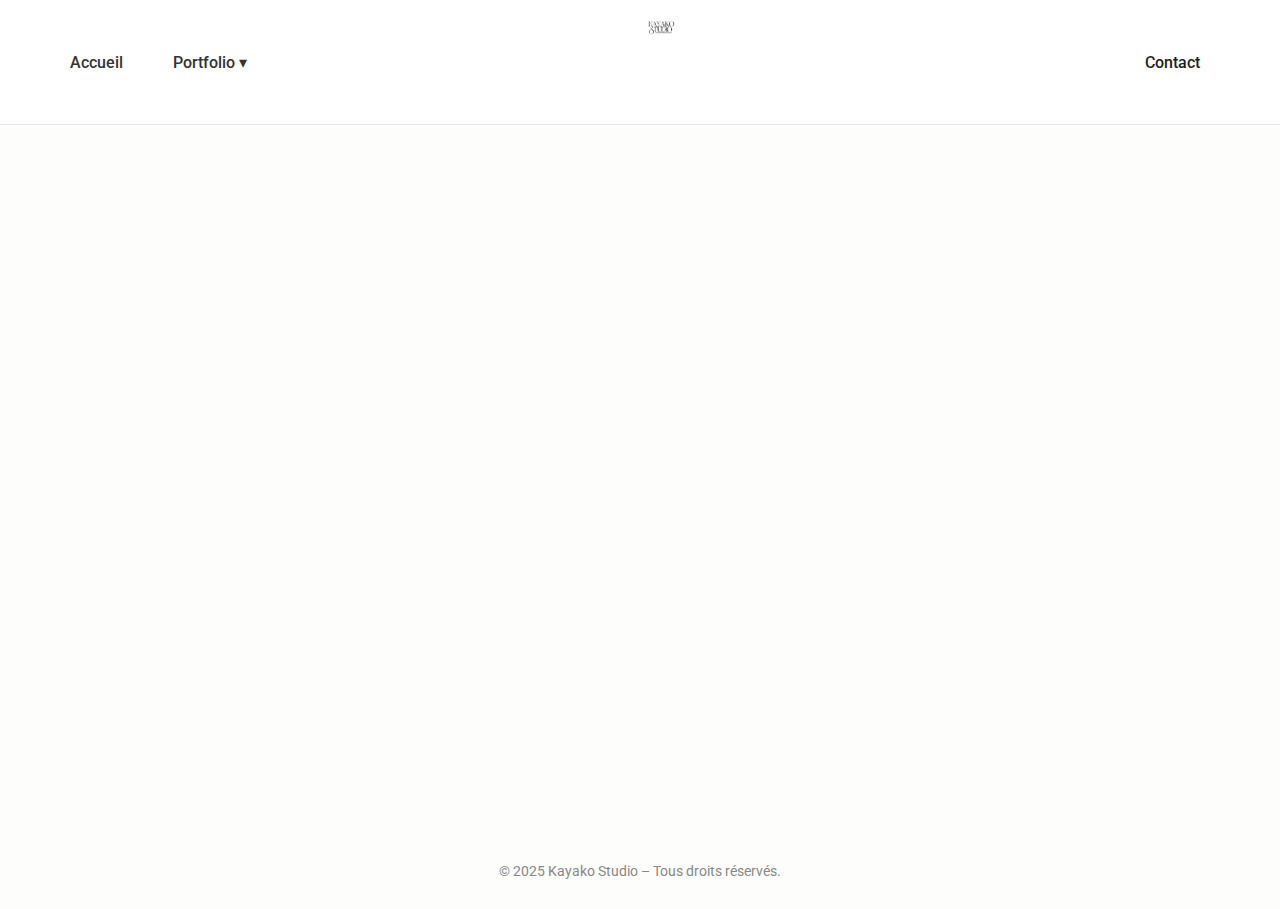
<file: contact.html>
<!DOCTYPE html>
<html lang="fr">
<head>
  <meta charset="UTF-8" />
  <meta name="viewport" content="width=device-width, initial-scale=1" />
  <title>Contact – Kayako Studio</title>
  <link rel="stylesheet" href="style.css" />
  <link href="https://fonts.googleapis.com/css2?family=Playfair+Display&family=Roboto:wght@300;400&display=swap" rel="stylesheet" />
</head>
<body>

 <!-- Barre de navigation -->
  <header class="top-bar">
  <nav class="nav">
    
    <!-- Menu à gauche -->
    <ul class="menu">
      <li><a href="index.html">Accueil</a></li>
      <li class="dropdown">
        <a href="#">Portfolio ▾</a>
        <ul class="submenu">
          <li><a href="videos.html">Vidéos</a></li>
          <li><a href="photos.html">Photos</a></li>
        </ul>
      </li>
    </ul>

    <!-- Logo au centre -->
    <div class="logo">
      <img src="logo.png" alt="Logo Kayako Studio">
    </div>

    <!-- Lien contact à droite -->
    <div class="contact">
      <a href="contact.html">Contact</a>
    </div>

  </nav>
</header>

  <main class="contact-page">
    <h1 class="contact-title">Me Contacter</h1>
    <p class="contact-desc">
      Pour tout projet, question ou collaboration, n'hésitez pas à m'écrire.<br />
      Je répondrai avec plaisir dans les plus brefs délais.
    </p>

    <div class="contact-infos">
      <div class="contact-block">
        <h3>Email</h3>
        <p><a href="mailto:kayakostudio@gmail.com">kayakostudio@gmail.com</a></p>
      </div>
      <div class="contact-block">
        <h3>Instagram</h3>
        <p><a href="https://www.instagram.com/kayakostudio/" target="_blank" rel="noopener noreferrer">@kayakostudio</a></p>
      </div>
      <div class="contact-block">
        <h3>LinkedIn</h3>
        <p><a href="https://www.linkedin.com" target="_blank" rel="noopener noreferrer">Mon profil LinkedIn</a></p>
      </div>
    </div>
  </main>

  <footer>
    &copy; 2025 Kayako Studio – Tous droits réservés.
  </footer>

</body>
</html>
</file>
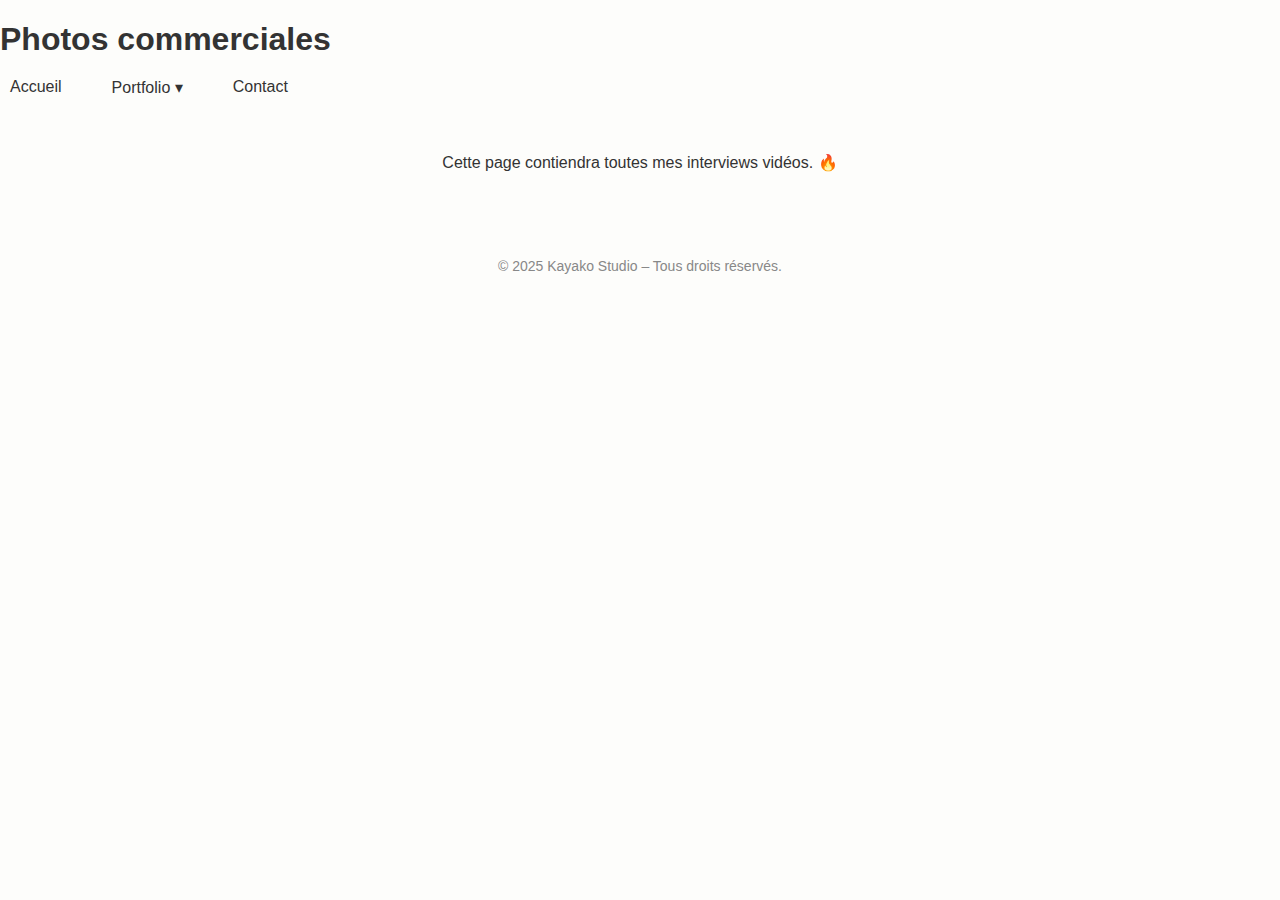
<file: photos-commerciales.html>
<!DOCTYPE html>
<html lang="fr">
<head>
  <meta charset="UTF-8">
  <title>Photos commerciales - Kayako Studio</title>
  <link rel="stylesheet" href="style.css">
</head>
<body>

  <header>
    <h1>Photos commerciales</h1>
  </header>

  <nav>
    <ul class="menu">
      <li><a href="index.html">Accueil</a></li>
      <li class="dropdown">
        <a href="portfolio.html">Portfolio ▾</a>
        <ul class="submenu">
          <li><a href="videos-interviews.html">🎥 Vidéos Interviews</a></li>
          <li><a href="videos-commerciales.html">🎥 Vidéos Commerciales</a></li>
          <li><a href="videos-evenementielles.html">🎥 Vidéos Événementielles</a></li>
          <li><a href="videos-particuliers.html">🎥 Vidéos Particuliers</a></li>
          <li><a href="photos-portraits.html">📸 Photos Portraits</a></li>
          <li><a href="photos-evenementielles.html">📸 Photos Événementielles</a></li>
          <li><a href="photos-commerciales.html">📸 Photos Commerciales</a></li>
        </ul>
      </li>
      <li><a href="contact.html">Contact</a></li>
    </ul>
  </nav>

  <main style="padding: 40px; text-align: center;">
    <p>Cette page contiendra toutes mes interviews vidéos. 🔥</p>
  </main>

  <footer>
    &copy; 2025 Kayako Studio – Tous droits réservés.
  </footer>

</body>
</html>
</file>
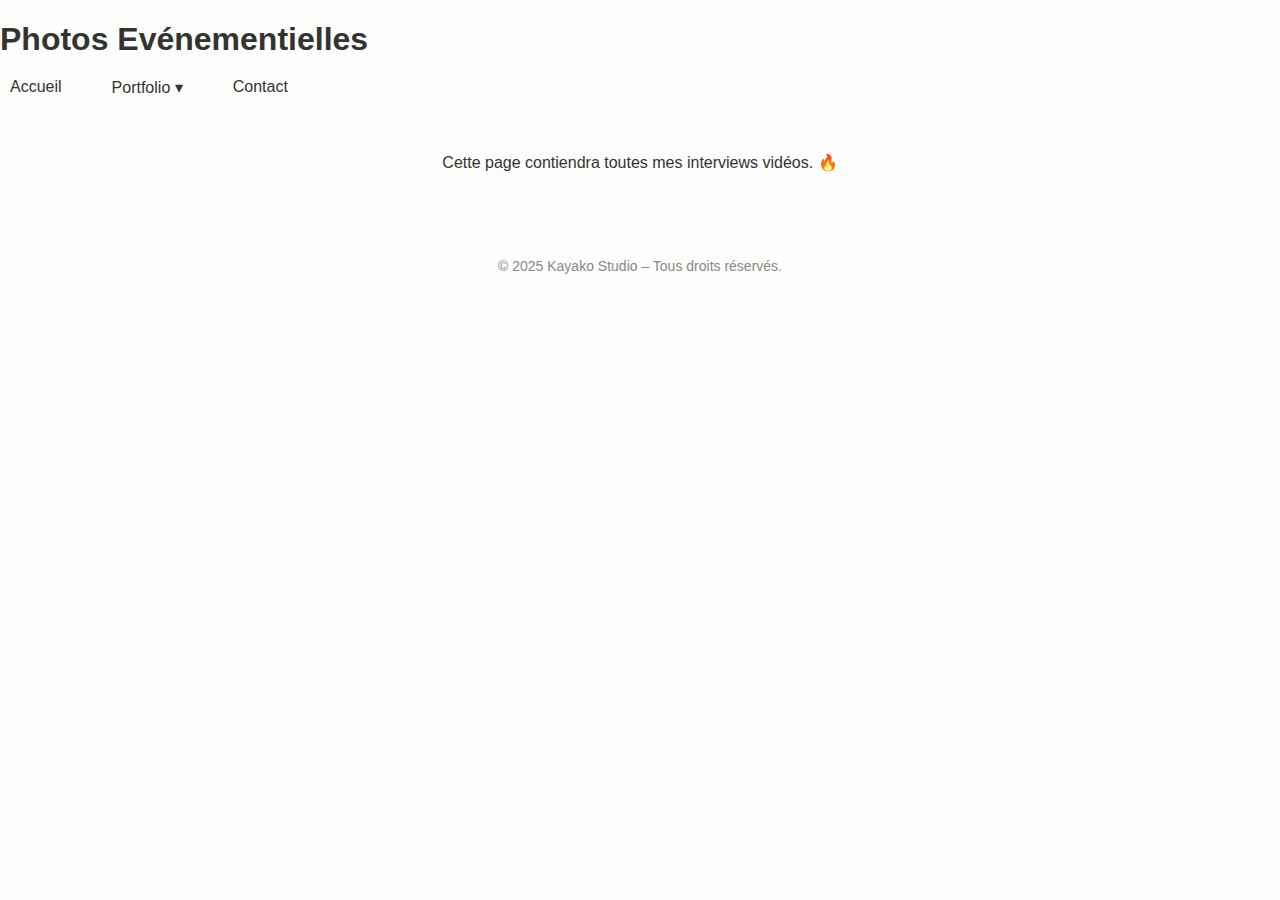
<file: photos-evenementielles.html>
<!DOCTYPE html>
<html lang="fr">
<head>
  <meta charset="UTF-8">
  <title>Photos Evénementielles - Kayako Studio</title>
  <link rel="stylesheet" href="style.css">
</head>
<body>

  <header>
    <h1>Photos Evénementielles</h1>
  </header>

  <nav>
    <ul class="menu">
      <li><a href="index.html">Accueil</a></li>
      <li class="dropdown">
        <a href="portfolio.html">Portfolio ▾</a>
        <ul class="submenu">
          <li><a href="videos-interviews.html">🎥 Vidéos Interviews</a></li>
          <li><a href="videos-commerciales.html">🎥 Vidéos Commerciales</a></li>
          <li><a href="videos-evenementielles.html">🎥 Vidéos Événementielles</a></li>
          <li><a href="videos-particuliers.html">🎥 Vidéos Particuliers</a></li>
          <li><a href="photos-portraits.html">📸 Photos Portraits</a></li>
          <li><a href="photos-evenementielles.html">📸 Photos Événementielles</a></li>
          <li><a href="photos-commerciales.html">📸 Photos Commerciales</a></li>
        </ul>
      </li>
      <li><a href="contact.html">Contact</a></li>
    </ul>
  </nav>

  <main style="padding: 40px; text-align: center;">
    <p>Cette page contiendra toutes mes interviews vidéos. 🔥</p>
  </main>

  <footer>
    &copy; 2025 Kayako Studio – Tous droits réservés.
  </footer>

</body>
</html>
</file>
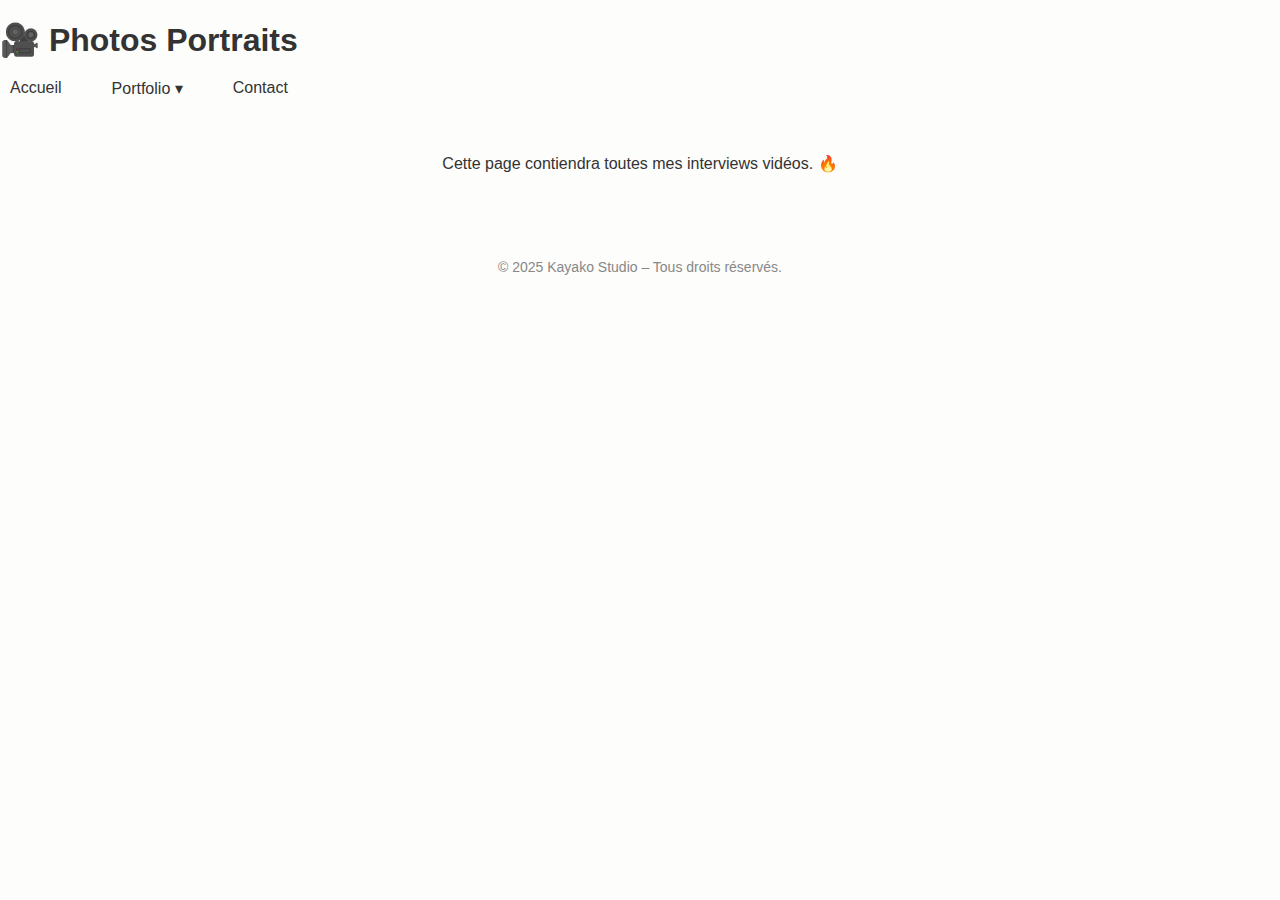
<file: photos-portraits.html>
<!DOCTYPE html>
<html lang="fr">
<head>
  <meta charset="UTF-8">
  <title>Photos Portraits - Kayako Studio</title>
  <link rel="stylesheet" href="style.css">
</head>
<body>

  <header>
    <h1>🎥 Photos Portraits</h1>
  </header>

  <nav>
    <ul class="menu">
      <li><a href="index.html">Accueil</a></li>
      <li class="dropdown">
        <a href="portfolio.html">Portfolio ▾</a>
        <ul class="submenu">
          <li><a href="videos-interviews.html">🎥 Vidéos Interviews</a></li>
          <li><a href="videos-commerciales.html">🎥 Vidéos Commerciales</a></li>
          <li><a href="videos-evenementielles.html">🎥 Vidéos Événementielles</a></li>
          <li><a href="videos-particuliers.html">🎥 Vidéos Particuliers</a></li>
          <li><a href="photos-portraits.html">📸 Photos Portraits</a></li>
          <li><a href="photos-evenementielles.html">📸 Photos Événementielles</a></li>
          <li><a href="photos-commerciales.html">📸 Photos Commerciales</a></li>
        </ul>
      </li>
      <li><a href="contact.html">Contact</a></li>
    </ul>
  </nav>

  <main style="padding: 40px; text-align: center;">
    <p>Cette page contiendra toutes mes interviews vidéos. 🔥</p>
  </main>

  <footer>
    &copy; 2025 Kayako Studio – Tous droits réservés.
  </footer>

</body>
</html>
</file>
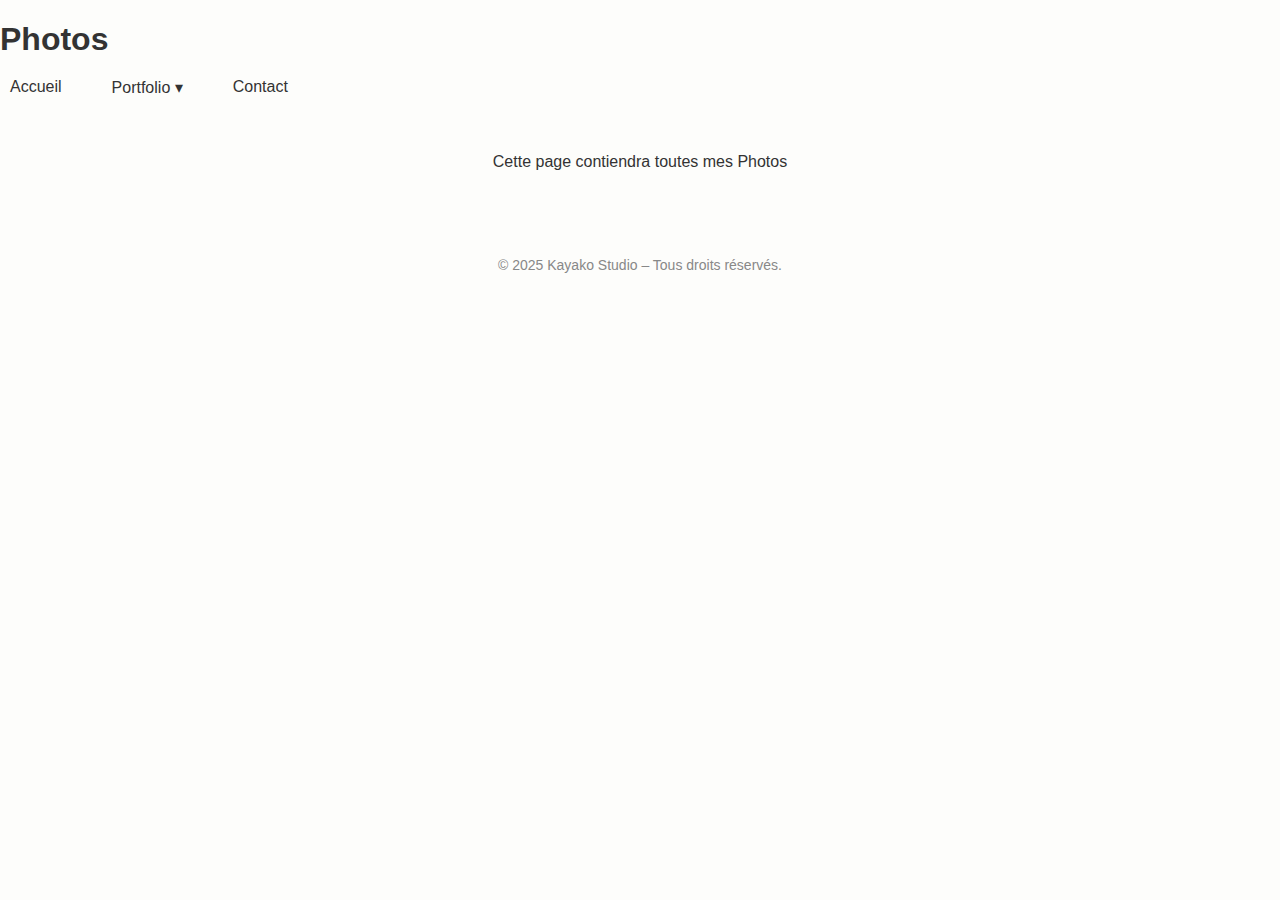
<file: photos.html>
<!DOCTYPE html>
<html lang="fr">
<head>
  <meta charset="UTF-8">
  <title>Photos - Kayako Studio</title>
  <link rel="stylesheet" href="style.css">
</head>
<body>

  <header>
    <h1>Photos</h1>
  </header>

  <nav>
    <ul class="menu">
      <li><a href="index.html">Accueil</a></li>
      <li class="dropdown">
        <a href="portfolio.html">Portfolio ▾</a>
        <ul class="submenu">
          <li><a href="videos.html">Vidéos</a></li>
          <li><a href="photos.html">Photos</a></li>
        </ul>
      </li>
      <li><a href="contact.html">Contact</a></li>
    </ul>
  </nav>

  <main style="padding: 40px; text-align: center;">
    <p>Cette page contiendra toutes mes Photos</p>
  </main>

  <footer>
    &copy; 2025 Kayako Studio – Tous droits réservés.
  </footer>

</body>
</html>
</file>
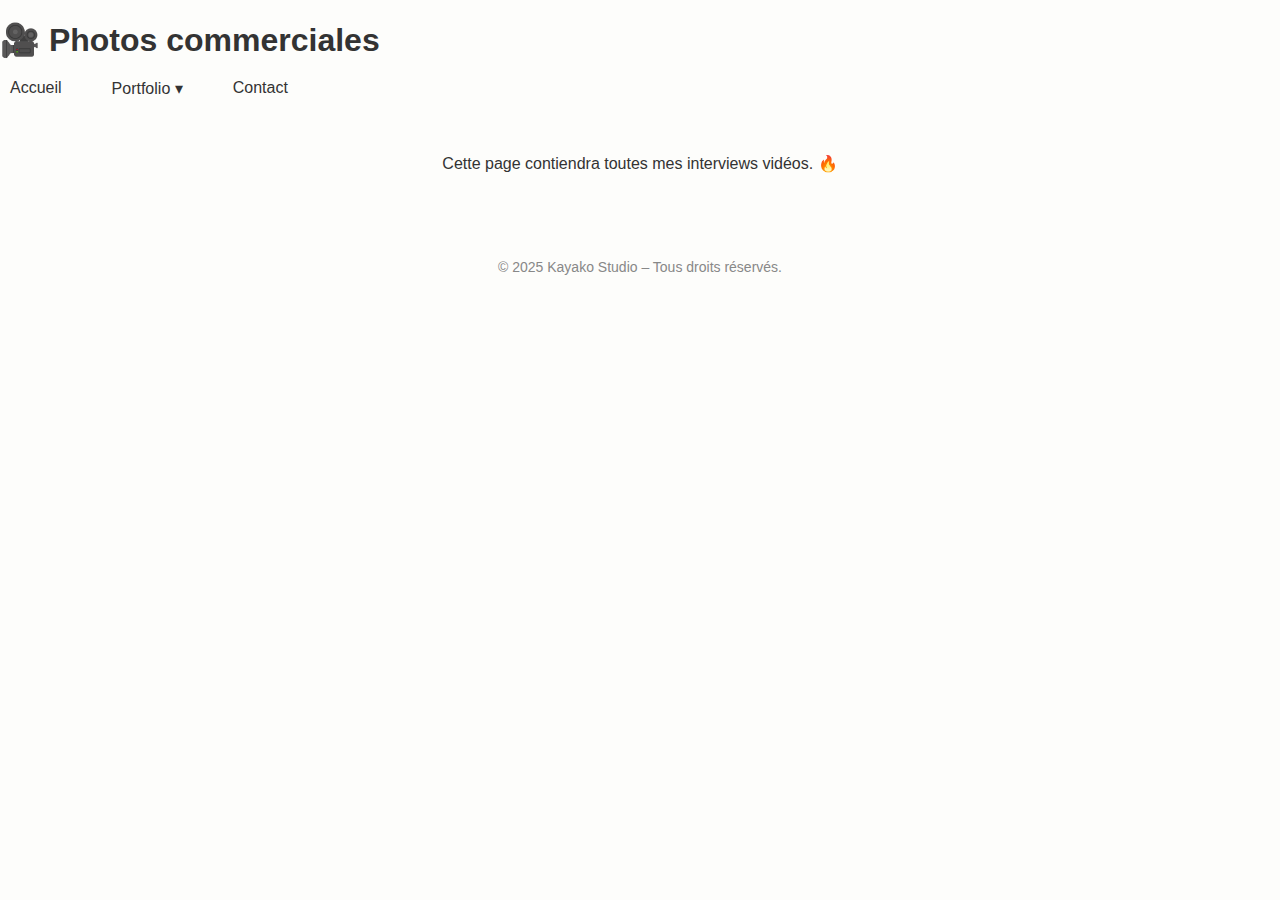
<file: photoscommerciales.html>
<!DOCTYPE html>
<html lang="fr">
<head>
  <meta charset="UTF-8">
  <title>Photos commerciales - Kayako Studio</title>
  <link rel="stylesheet" href="style.css">
</head>
<body>

  <header>
    <h1>🎥 Photos commerciales</h1>
  </header>

  <nav>
    <ul class="menu">
      <li><a href="index.html">Accueil</a></li>
      <li class="dropdown">
        <a href="portfolio.html">Portfolio ▾</a>
        <ul class="submenu">
          <li><a href="videos-interviews.html">🎥 Vidéos Interviews</a></li>
          <li><a href="videos-commerciales.html">🎥 Vidéos Commerciales</a></li>
          <li><a href="videos-evenementielles.html">🎥 Vidéos Événementielles</a></li>
          <li><a href="videos-particuliers.html">🎥 Vidéos Particuliers</a></li>
          <li><a href="photos-portraits.html">📸 Photos Portraits</a></li>
          <li><a href="photos-evenementielles.html">📸 Photos Événementielles</a></li>
          <li><a href="photos-commerciales.html">📸 Photos Commerciales</a></li>
        </ul>
      </li>
      <li><a href="contact.html">Contact</a></li>
    </ul>
  </nav>

  <main style="padding: 40px; text-align: center;">
    <p>Cette page contiendra toutes mes interviews vidéos. 🔥</p>
  </main>

  <footer>
    &copy; 2025 Kayako Studio – Tous droits réservés.
  </footer>

</body>
</html>
</file>
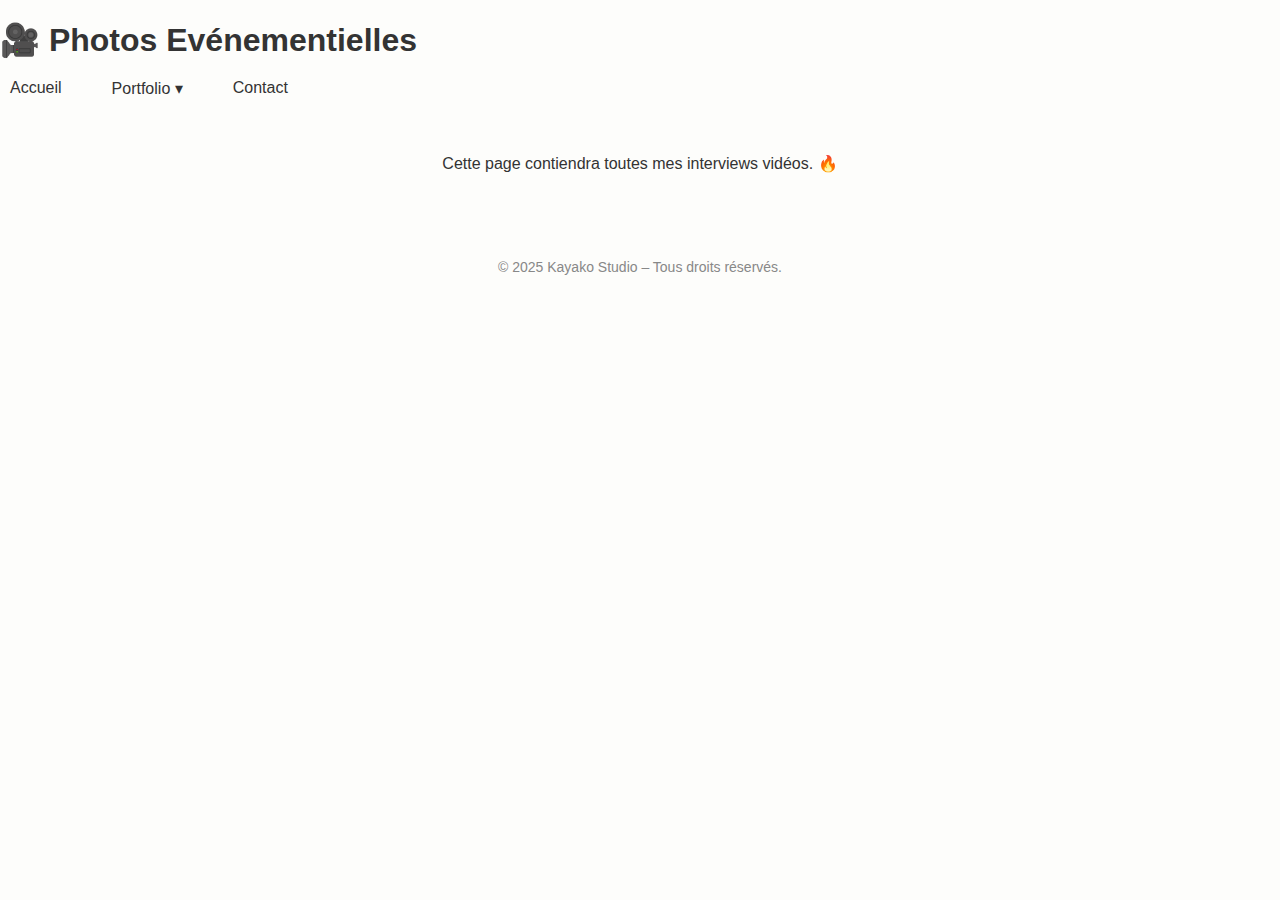
<file: photosévénementielles.html>
<!DOCTYPE html>
<html lang="fr">
<head>
  <meta charset="UTF-8">
  <title>Photos Evénementielles - Kayako Studio</title>
  <link rel="stylesheet" href="style.css">
</head>
<body>

  <header>
    <h1>🎥 Photos Evénementielles</h1>
  </header>

  <nav>
    <ul class="menu">
      <li><a href="index.html">Accueil</a></li>
      <li class="dropdown">
        <a href="portfolio.html">Portfolio ▾</a>
        <ul class="submenu">
          <li><a href="videos-interviews.html">🎥 Vidéos Interviews</a></li>
          <li><a href="videos-commerciales.html">🎥 Vidéos Commerciales</a></li>
          <li><a href="videos-evenementielles.html">🎥 Vidéos Événementielles</a></li>
          <li><a href="videos-particuliers.html">🎥 Vidéos Particuliers</a></li>
          <li><a href="photos-portraits.html">📸 Photos Portraits</a></li>
          <li><a href="photos-evenementielles.html">📸 Photos Événementielles</a></li>
          <li><a href="photos-commerciales.html">📸 Photos Commerciales</a></li>
        </ul>
      </li>
      <li><a href="contact.html">Contact</a></li>
    </ul>
  </nav>

  <main style="padding: 40px; text-align: center;">
    <p>Cette page contiendra toutes mes interviews vidéos. 🔥</p>
  </main>

  <footer>
    &copy; 2025 Kayako Studio – Tous droits réservés.
  </footer>

</body>
</html>
</file>
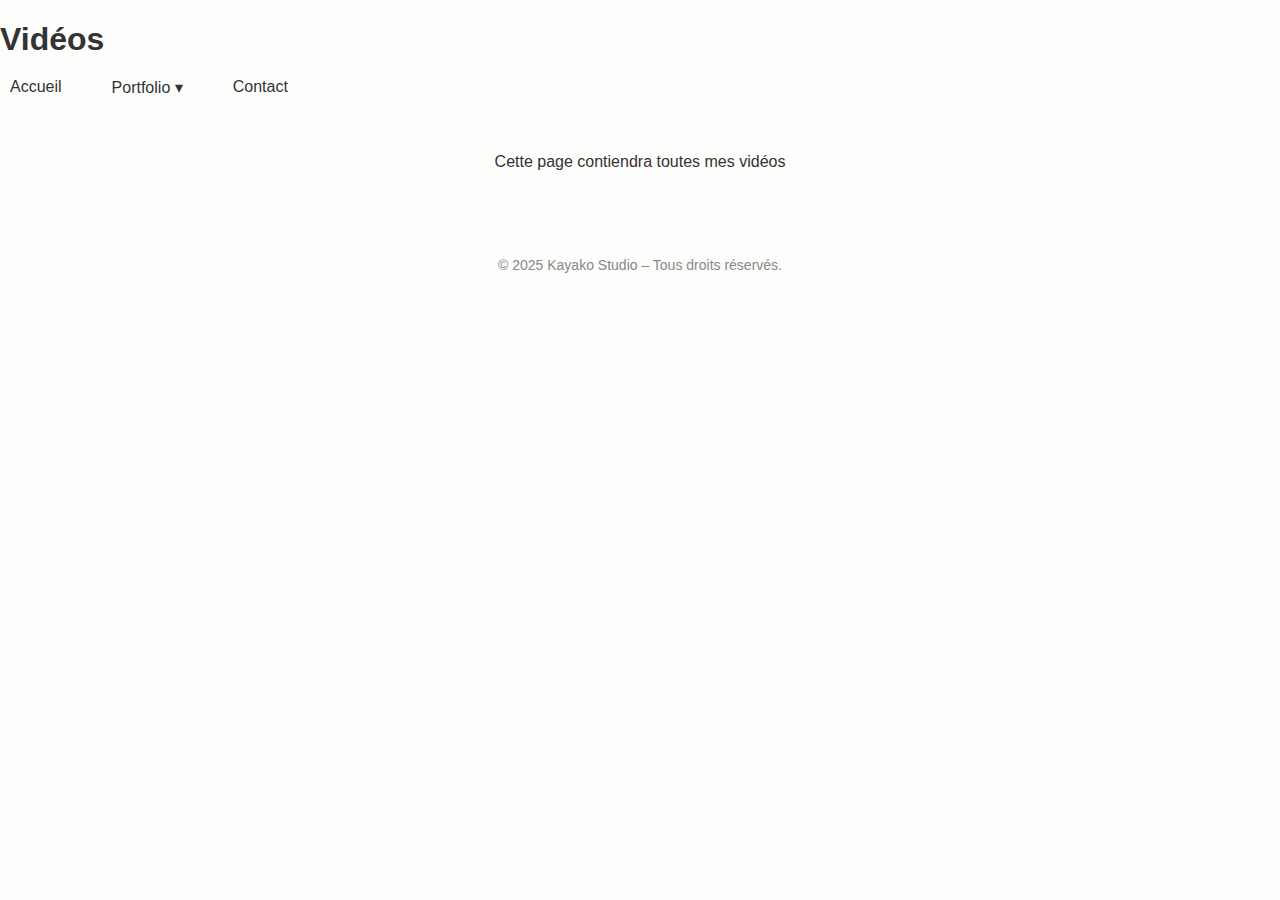
<file: video.html>
<!DOCTYPE html>
<html lang="fr">
<head>
  <meta charset="UTF-8">
  <title>Vidéos - Kayako Studio</title>
  <link rel="stylesheet" href="style.css">
</head>
<body>

  <header>
    <h1>Vidéos</h1>
  </header>

  <nav>
    <ul class="menu">
      <li><a href="index.html">Accueil</a></li>
      <li class="dropdown">
        <a href="portfolio.html">Portfolio ▾</a>
        <ul class="submenu">
          <li><a href="videos-interviews.html">Vidéos</a></li>
          <li><a href="photos-commerciales.html">Photos</a></li>
        </ul>
      </li>
      <li><a href="contact.html">Contact</a></li>
    </ul>
  </nav>

  <main style="padding: 40px; text-align: center;">
    <p>Cette page contiendra toutes mes vidéos</p>
  </main>

  <footer>
    &copy; 2025 Kayako Studio – Tous droits réservés.
  </footer>

</body>
</html>
</file>
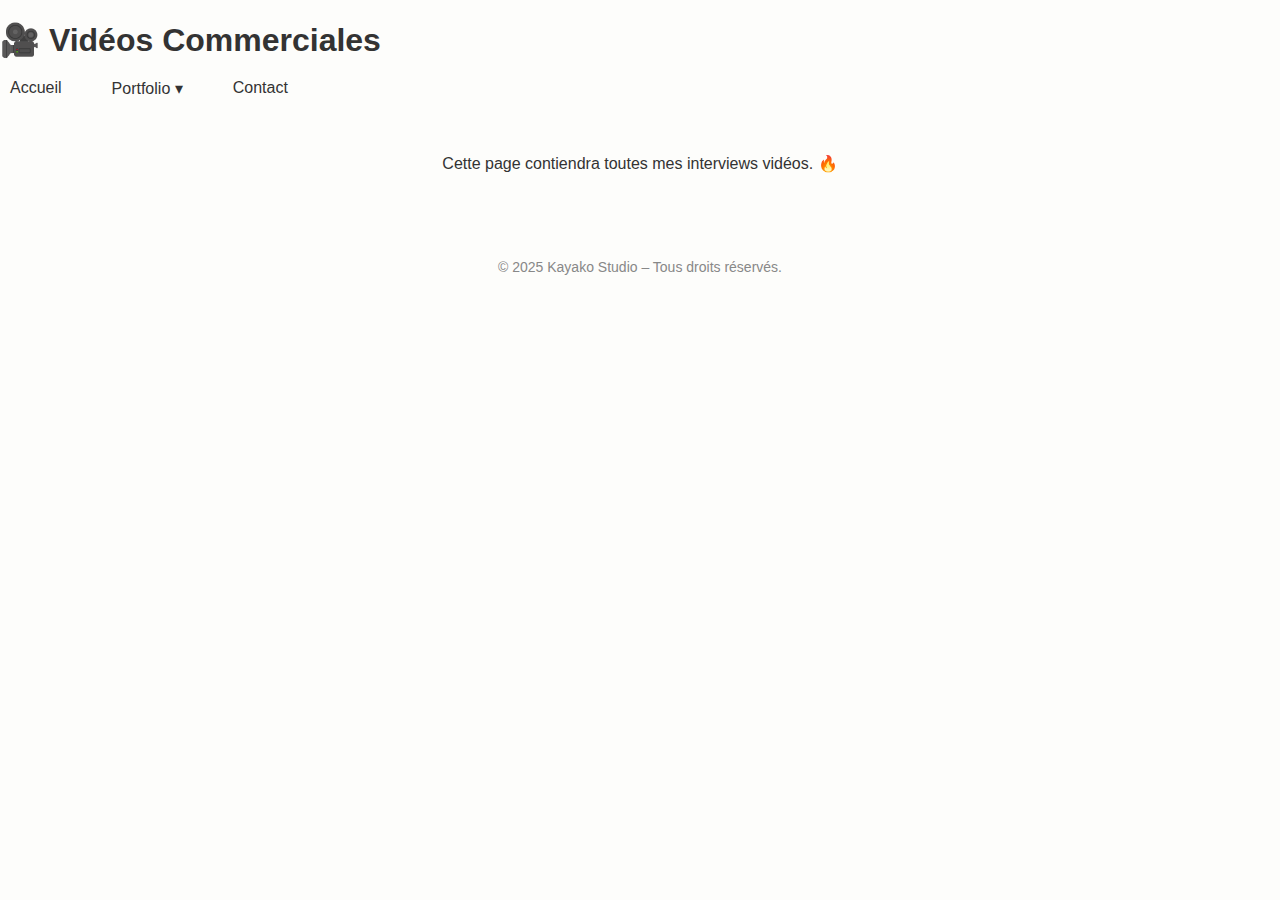
<file: videos-commerciales.html>
<!DOCTYPE html>
<html lang="fr">
<head>
  <meta charset="UTF-8">
  <title>Vidéos Commerciales - Kayako Studio</title>
  <link rel="stylesheet" href="style.css">
</head>
<body>

  <header>
    <h1>🎥 Vidéos Commerciales</h1>
  </header>

  <nav>
    <ul class="menu">
      <li><a href="index.html">Accueil</a></li>
      <li class="dropdown">
        <a href="portfolio.html">Portfolio ▾</a>
        <ul class="submenu">
          <li><a href="videos-interviews.html">🎥 Vidéos Interviews</a></li>
          <li><a href="videos-commerciales.html">🎥 Vidéos Commerciales</a></li>
          <li><a href="videos-evenementielles.html">🎥 Vidéos Événementielles</a></li>
          <li><a href="videos-particuliers.html">🎥 Vidéos Particuliers</a></li>
          <li><a href="photos-portraits.html">📸 Photos Portraits</a></li>
          <li><a href="photos-evenementielles.html">📸 Photos Événementielles</a></li>
          <li><a href="photos-commerciales.html">📸 Photos Commerciales</a></li>
        </ul>
      </li>
      <li><a href="contact.html">Contact</a></li>
    </ul>
  </nav>

  <main style="padding: 40px; text-align: center;">
    <p>Cette page contiendra toutes mes interviews vidéos. 🔥</p>
  </main>

  <footer>
    &copy; 2025 Kayako Studio – Tous droits réservés.
  </footer>

</body>
</html>
</file>
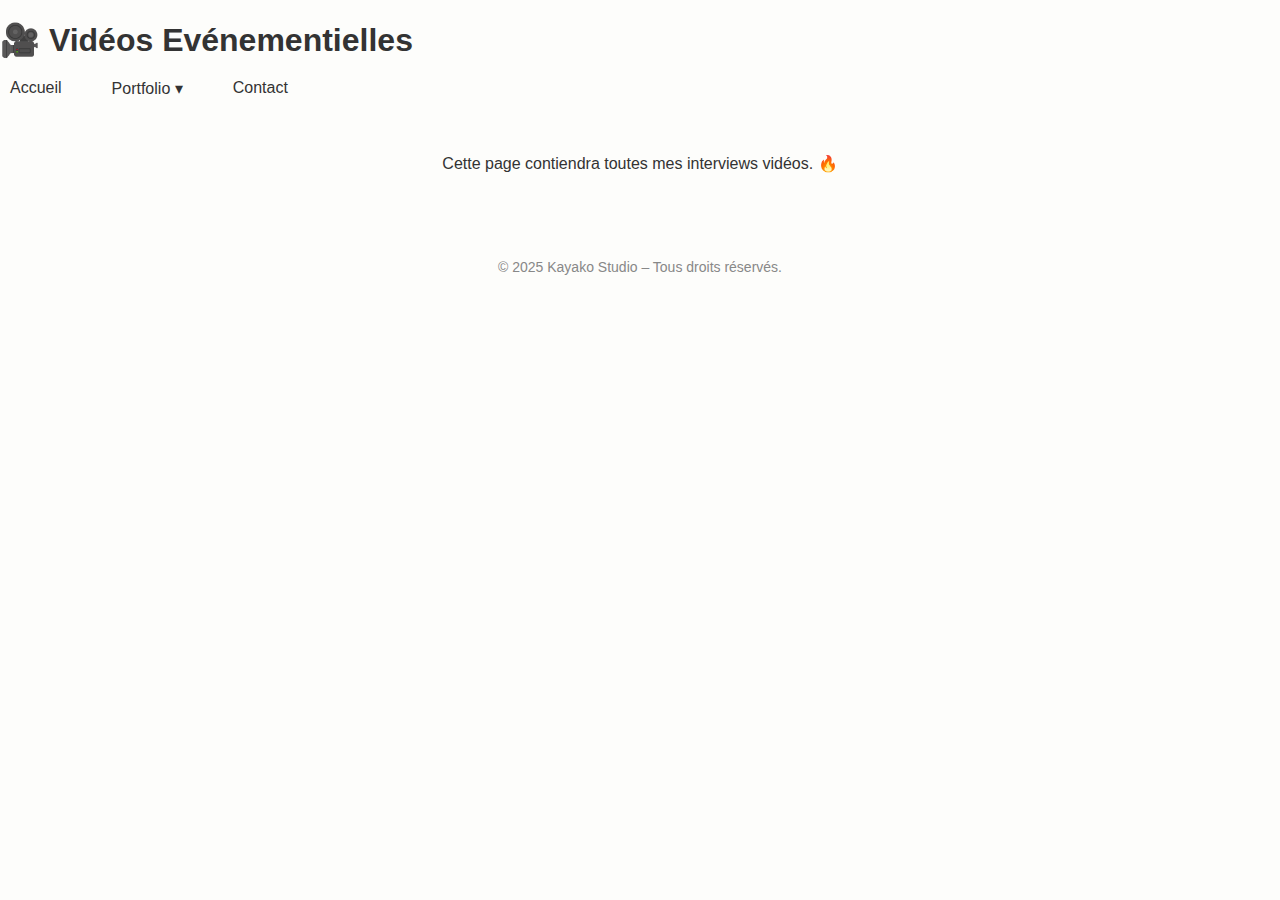
<file: videos-evenementielles.html>
<!DOCTYPE html>
<html lang="fr">
<head>
  <meta charset="UTF-8">
  <title>Vidéos Evénementielles - Kayako Studio</title>
  <link rel="stylesheet" href="style.css">
</head>
<body>

  <header>
    <h1>🎥 Vidéos Evénementielles</h1>
  </header>

  <nav>
    <ul class="menu">
      <li><a href="index.html">Accueil</a></li>
      <li class="dropdown">
        <a href="portfolio.html">Portfolio ▾</a>
        <ul class="submenu">
          <li><a href="videos-interviews.html">🎥 Vidéos Interviews</a></li>
          <li><a href="videos-commerciales.html">🎥 Vidéos Commerciales</a></li>
          <li><a href="videos-evenementielles.html">🎥 Vidéos Événementielles</a></li>
          <li><a href="videos-particuliers.html">🎥 Vidéos Particuliers</a></li>
          <li><a href="photos-portraits.html">📸 Photos Portraits</a></li>
          <li><a href="photos-evenementielles.html">📸 Photos Événementielles</a></li>
          <li><a href="photos-commerciales.html">📸 Photos Commerciales</a></li>
        </ul>
      </li>
      <li><a href="contact.html">Contact</a></li>
    </ul>
  </nav>

  <main style="padding: 40px; text-align: center;">
    <p>Cette page contiendra toutes mes interviews vidéos. 🔥</p>
  </main>

  <footer>
    &copy; 2025 Kayako Studio – Tous droits réservés.
  </footer>

</body>
</html>
</file>
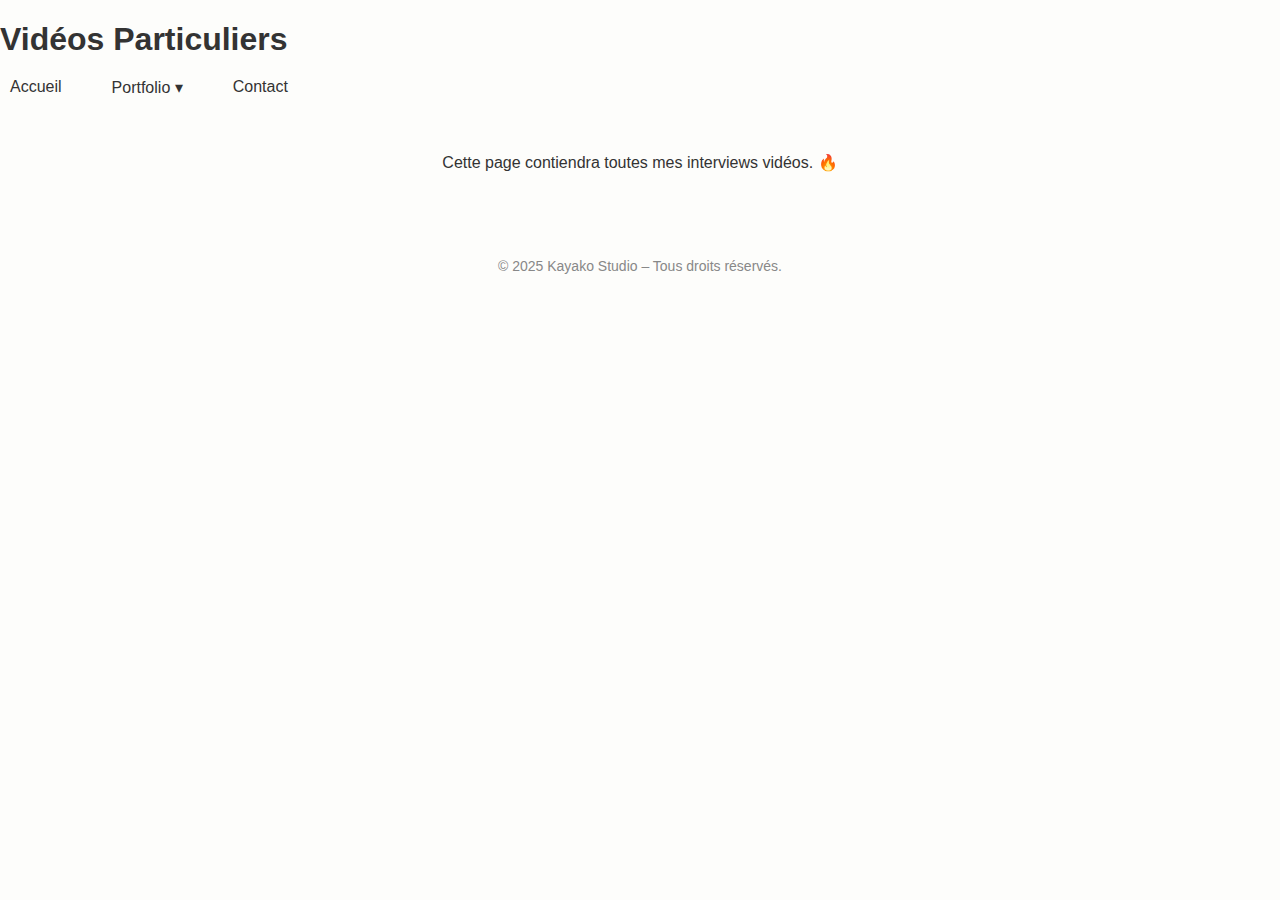
<file: videos-particuliers.html>
<!DOCTYPE html>
<html lang="fr">
<head>
  <meta charset="UTF-8">
  <title>Vidéos Particuliers - Kayako Studio</title>
  <link rel="stylesheet" href="style.css">
</head>
<body>

  <header>
    <h1>Vidéos Particuliers</h1>
  </header>

  <nav>
    <ul class="menu">
      <li><a href="index.html">Accueil</a></li>
      <li class="dropdown">
        <a href="portfolio.html">Portfolio ▾</a>
        <ul class="submenu">
          <li><a href="videos-interviews.html">🎥 Vidéos Interviews</a></li>
          <li><a href="videos-commerciales.html">🎥 Vidéos Commerciales</a></li>
          <li><a href="videos-evenementielles.html">🎥 Vidéos Événementielles</a></li>
          <li><a href="videos-particuliers.html">🎥 Vidéos Particuliers</a></li>
          <li><a href="photos-portraits.html">📸 Photos Portraits</a></li>
          <li><a href="photos-evenementielles.html">📸 Photos Événementielles</a></li>
          <li><a href="photos-commerciales.html">📸 Photos Commerciales</a></li>
        </ul>
      </li>
      <li><a href="contact.html">Contact</a></li>
    </ul>
  </nav>

  <main style="padding: 40px; text-align: center;">
    <p>Cette page contiendra toutes mes interviews vidéos. 🔥</p>
  </main>

  <footer>
    &copy; 2025 Kayako Studio – Tous droits réservés.
  </footer>

</body>
</html>
</file>
<file: style.css>
/* =========================
   RESET GÉNÉRAL
========================= */
* {
  box-sizing: border-box;
}

body {
  font-family: 'Roboto', sans-serif;
  margin: 0;
  padding: 0;
  background-color: #fdfdfb;
  color: #333;
}

h1, h2 {
  font-family: 'Roboto', sans-serif;
  margin-bottom: 20px;
}

/* ===== HEADER / NAVIGATION ===== */
.top-bar {
  background-color: #ffffff;
  padding: 30px 60px;
  border-bottom: 1px solid #e5e5e5;
  position: sticky;
  top: 0;
  z-index: 100;
}

.nav {
  display: flex;
  align-items: center;
  justify-content: space-between;
  position: relative;
}

/* Menu à gauche */
.menu {
  display: flex;
  list-style: none;
  gap: 30px;
  margin: 0;
  padding: 0;
}


.menu li {
  position: relative;
}

.menu a {
  text-decoration: none;
  color: #333;
  font-weight: 400;
  transition: color 0.3s ease;
}

.menu li a {
  font-weight: 500;
  font-size: 1rem;
  padding: 10px;
}

.menu a:hover {
  color: #888;
}

/* Sous-menu Portfolio */
.submenu {
  position: absolute;
  top: 100%;
  left: 0;
  background-color: #fff;
  list-style: none;
  padding: 10px 0;
  margin: 0;
  border: 1px solid #ddd;
  border-radius: 4px;
  box-shadow: 0 4px 12px rgba(0,0,0,0.08);
  opacity: 0;
  visibility: hidden;
  transform: translateY(10px);
  transition: all 0.3s ease;
  z-index: 1000;
}

.menu li:hover .submenu {
  opacity: 1;
  visibility: visible;
  transform: translateY(0);
}

.submenu li {
  padding: 8px 20px;
  white-space: nowrap;
}

.submenu li a {
  color: #333;
}

.submenu li a:hover {
  color: #666;
}

/* Logo centré dans la barre */
.logo {
  left: 50%;
  transform: translateX(-50%);
  top: 50%;
  transform: translate(-50%, -50%);
  z-index: 1;
}

.logo img {
  height: 60px;
  width: auto;
  object-fit: contain;
}



/* Contact à droite */
.contact a {
  font-weight: 500;
  font-size: 1rem;
  padding: 10px 20px;
  color: #1e1e1e;
  text-decoration: none;
  transition: color 0.3s ease;
}

.contact a:hover {
  color: #555;
}

/* ===== BANNIÈRE FINE ET TEXTE SUPERPOSÉ ===== */
.banniere {
  position: relative;
  width: 100%;
  height: 150px; /* ✅ bannière plus fine */
  overflow: hidden;
  margin-bottom: 40px;
}

.banniere img {
  width: 100%;
  height: 100%;
  object-fit: cover;
  display: block;
  filter: brightness(0.6); /* ✅ assombrit un peu pour lisibilité du texte */
}

.banniere-texte {
  position: absolute;
  top: 50%;
  left: 60px;
  transform: translateY(-50%);
  color: white;
  font-family: 'Playfair Display', serif;
  font-size: 2rem;
  font-weight: 600;
  text-transform: uppercase;
  text-shadow: 1px 1px 5px rgba(0,0,0,0.3);
}

/* =========================
   PAGE ACCUEIL
========================= */
.intro {
  display: flex;
  flex-wrap: wrap;
  justify-content: center;
  align-items: center;
  gap: 50px;
  padding: 60px 40px;
}

.photo-accueil {
  width: 400px;
  max-width: 90%;
  border-radius: 10px;
  box-shadow: 0 6px 18px rgba(0,0,0,0.1);
}

.intro-text {
  max-width: 600px;
  font-weight: 300;
  line-height: 1.6;
  font-size: 16px;
  text-align: justify;
}

/* Présentation animée */
.presentation {
  display: flex;
  align-items: center;
  justify-content: center;
  padding: 80px 40px;
  gap: 60px;
  background-color: #fff;
  overflow: hidden;
  flex-wrap: wrap;
}

.photo-container {
  flex: 1;
  max-width: 500px;
  animation: slideInLeft 1.2s ease forwards;
  opacity: 0;
}

.photo-container img {
  width: 100%;
  border-radius: 8px;
  box-shadow: 0 10px 30px rgba(0, 0, 0, 0.1);
}

.texte-container {
  flex: 1;
  animation: slideInRight 1.2s ease forwards;
  opacity: 0;
  font-size: 16px;
  line-height: 1.7;
  text-align: justify;
}

/* =========================
   PAGES VIDÉOS / PHOTOS
========================= */
.video-title,
.photo-title,
.page-title {
  text-align: center;
  margin: 60px auto 40px;
  font-size: 32px;
  font-family: 'Playfair Display', serif;
  color: #333;
  font-weight: 500;
}

.categorie {
  margin: 60px auto;
  padding: 0 40px;
  max-width: 1200px;
}

.categorie h2 {
  font-family: 'Playfair Display', serif;
  font-size: 24px;
  margin-bottom: 20px;
  color: #444;
}

.grille {
  display: grid;
  grid-template-columns: repeat(auto-fit, minmax(250px, 1fr));
  gap: 0;
}

.grille img {
  width: 100%;
  height: 100%;
  object-fit: cover;
  border-radius: 0;
  box-shadow: none;
  display: block;
}

.grille img:hover {
  transform: scale(1.03);
}

.video-grid {
  display: flex;
  flex-wrap: wrap;
  gap: 30px;
  justify-content: center;
  padding: 40px;
}

.video-container {
  position: relative;
  width: 300px;       /* Largeur fixe */
  height: 533px;      /* Hauteur pour un ratio 9:16 */
  overflow: hidden;
  border-radius: 10px;
  box-shadow: 0 10px 20px rgba(0, 0, 0, 0.1);
}

.video-container iframe {
  width: 100%;
  height: 100%;
  border: none;
  object-fit: cover;
}

.video-gallery {
  display: flex;
  flex-direction: column;
  align-items: center;
  padding: 60px 20px;
}

.video-container video {
  width: 100%;
  height: auto;
  border-radius: 10px;
  object-fit: contain;
  display: block;
}

.grille img {
  width: 100%;
  height: 300px; /* par exemple */
  object-fit: cover;
}

/* Lightbox */
.custom-lightbox {
  position: fixed;
  top: 0;
  left: 0;
  width: 100vw;
  height: 100vh;
  background: rgba(255, 255, 255, 0.2);
  backdrop-filter: blur(8px);
  display: flex;
  justify-content: center;
  align-items: center;
  z-index: 10000;
  flex-direction: column;
}

.custom-lightbox img {
  max-width: 70vw;
  max-height: 80vh;
  border-radius: 10px;
  box-shadow: 0 0 40px rgba(0, 0, 0, 0.2);
}

.close-btn {
  position: absolute;
  top: 20px;
  left: 20px;
  font-size: 40px;
  color: white;
  cursor: pointer;
  font-weight: bold;
  user-select: none;
  z-index: 10001;
  text-shadow: 0 0 10px rgba(0,0,0,0.7);
}

.nav-buttons {
  position: absolute;
  bottom: 50px;
  display: flex;
  justify-content: space-between;
  width: 150px;
}

.nav-buttons span {
  font-size: 40px;
  color: white;
  cursor: pointer;
  user-select: none;
}

/* =========================
   PAGE CONTACT
========================= */
.contact-page {
  text-align: center;
  padding: 80px 20px;
  animation: fadeIn 1.2s ease;
}

.contact-title {
  font-family: 'Playfair Display', serif;
  font-size: 36px;
  margin-bottom: 30px;
  opacity: 0;
  animation: slideDown 1s ease forwards;
}

.contact-desc {
  font-size: 18px;
  max-width: 600px;
  margin: 0 auto 50px;
  font-weight: 300;
  opacity: 0;
  animation: fadeIn 1.5s ease 0.8s forwards;
}

.contact-infos {
  display: flex;
  flex-direction: column;
  gap: 30px;
  align-items: center;
  opacity: 0;
  animation: fadeIn 1s ease 1.5s forwards;
}

.contact-block h3 {
  font-family: 'Playfair Display', serif;
  font-size: 20px;
  margin-bottom: 5px;
}

.contact-block p a {
  text-decoration: none;
  color: #333;
  font-weight: 400;
  transition: color 0.3s ease;
}

.contact-block p a:hover {
  color: #999;
}

/* =========================
   FOOTER
========================= */
footer {
  text-align: center;
  padding: 30px 0;
  font-size: 14px;
  color: #888;
}

/* ✅ Effet de survol */
.grille img:hover {
  opacity: 0.8;
  transition: opacity 0.3s ease;
  cursor: pointer;
}

/* ✅ Lightbox */
.custom-lightbox {
  position: fixed;
  top: 0;
  left: 0;
  width: 100vw;
  height: 100vh;
  background: rgba(255, 255, 255, 0.1);
  backdrop-filter: blur(10px);
  display: none;
  justify-content: center;
  align-items: center;
  flex-direction: column;
  z-index: 10000;
}

.custom-lightbox img {
  max-width: 90vw;
  max-height: 80vh;
  border-radius: 10px;
  box-shadow: 0 0 30px rgba(0,0,0,0.2);
}

/* ✅ Croix pour fermer */
.close-btn {
  position: absolute;
  top: 20px;
  left: 20px;
  font-size: 30px;
  color: white;
  cursor: pointer;
  font-weight: bold;
}

/* ✅ Navigation */
.nav-buttons {
  position: absolute;
  bottom: 40px;
  display: flex;
  gap: 50px;
}

.nav-buttons span {
  font-size: 40px;
  color: white;
  cursor: pointer;
  user-select: none;
}

/* Au départ, caché et décalé vers le bas */
.animate-on-scroll {
  opacity: 0;
  transform: translateY(50px);
  transition: opacity 0.8s ease, transform 0.8s ease;
}

/* Quand visible */
.animate-on-scroll.visible {
  opacity: 1;
  transform: translateY(0);
}

/* ========== ANIMATIONS GÉNÉRALES ========== */

.animate-on-scroll {
  opacity: 0;
  transform: translateY(40px);
  transition: opacity 0.8s ease, transform 0.8s ease;
}
.animate-on-scroll.visible {
  opacity: 1;
  transform: translateY(0);
}

/* Apparition slide droite */
.slide-right {
  opacity: 0;
  transform: translateX(50px);
  transition: all 1s ease;
}
.slide-right.visible {
  opacity: 1;
  transform: translateX(0);
}

/* Apparition slide gauche */
.slide-left {
  opacity: 0;
  transform: translateX(-50px);
  transition: all 1s ease;
}
.slide-left.visible {
  opacity: 1;
  transform: translateX(0);
}

/* Apparition fondu */
.fade-in {
  opacity: 0;
  transition: opacity 1.2s ease;
}
.fade-in.visible {
  opacity: 1;
}

/* Effet de hover sur images */
.grille img:hover {
  transform: scale(1.05);
  transition: transform 0.3s ease, opacity 0.3s ease;
  opacity: 0.8;
}

/* Apparition texte bannière */
.banniere-texte {
  opacity: 0;
  transform: translateX(-30px);
  transition: all 1s ease-in-out;
}
.banniere.visible .banniere-texte {
  opacity: 1;
  transform: translateX(0);
}

/* ========== PAGE CONTACT ========== */

.contact-page {
  animation: fadeIn 1.2s ease;
}

@keyframes fadeIn {
  from {opacity: 0;}
  to {opacity: 1;}
}

/* Slide contact titre */
.contact-title {
  opacity: 0;
  transform: translateY(-20px);
  animation: slideDown 1s ease forwards;
}

@keyframes slideDown {
  to {
    opacity: 1;
    transform: translateY(0);
  }
}

/* ========== HEADER STICKY ENTRÉE ========== */

.top-bar {
  animation: slideTop 0.8s ease forwards;
}

@keyframes slideTop {
  from {
    opacity: 0;
    transform: translateY(-50px);
  }
  to {
    opacity: 1;
    transform: translateY(0);
  }

/* === Lightbox personnalisée === */
.custom-lightbox {
  position: fixed;
  top: 0;
  left: 0;
  width: 100%;
  height: 100%;
  background: rgba(255, 255, 255, 0.2);
  backdrop-filter: blur(10px);
  display: none;
  justify-content: center;
  align-items: center;
  z-index: 9999;
}

.custom-lightbox img {
  max-width: 90vw;
  max-height: 90vh;
  border-radius: 10px;
  box-shadow: 0 0 40px rgba(0, 0, 0, 0.2);
}

/* Bouton de fermeture */
.close-btn {
  position: absolute;
  top: 30px;
  left: 30px;
  font-size: 32px;
  color: #fff;
  background-color: rgba(0,0,0,0.5);
  padding: 6px 12px;
  border-radius: 5px;
  cursor: pointer;
  font-weight: bold;
  z-index: 10000;
}

@media (max-width: 768px) {
  .nav {
    flex-direction: column;
    align-items: center;
    gap: 10px;
  }

  .logo {
    position: static;
    transform: none;
    order: -1;
    margin-bottom: 10px;
  }

  .menu {
    flex-direction: column;
    align-items: center;
    gap: 10px;
  }

  .contact {
    order: 1;
    margin-top: 10px;
  }
}
</file>
